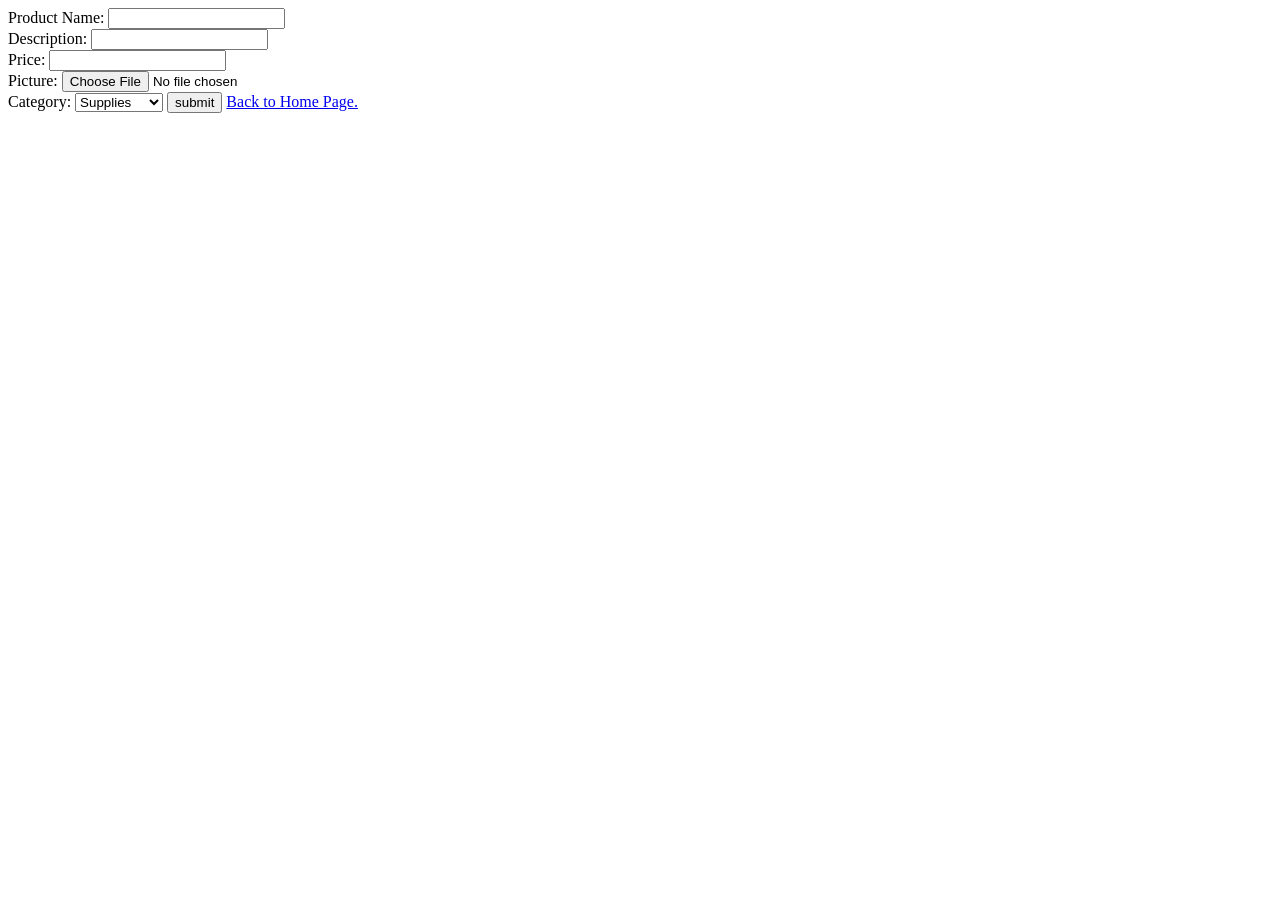
<file: adminPage.html>
<!DOCTYPE html>
<html lang="en">

<head>
</head>

<body>
  <label for="_name">Product Name:</label>
  <input id="_name">
  <br>
  <label for="desc">Description:</label>
  <input id="desc"><br>
  <label for="price">Price:</label>
  <input id="price"><br>
  <label for="pic">Picture:</label>
  <input type="file" accept="image/*" id="pic"><br>
  <label for="category">Category:</label>
  <select id="category">
    <option value="1">Supplies</option>
    <option value="2">Vegetables</option>
    <option value="3">Drinks</option>
    <option value="4">Fruits</option>
  </select>
  <button onclick="addProd()">submit</button>

  <a href="index.html">Back to Home Page.</a>
  <script>
    var lsCategories = localStorage.getItem("categories")
    const categories = JSON.parse(lsCategories)
    var lsproducts = localStorage.getItem("products")
    const products = JSON.parse(lsproducts)
    var cart = localStorage.getItem("cart")
    cart = JSON.parse(cart)
    function addProd() {
      let i = 0
      let productID = false
      if (desc.value == '') {
        desc.value == 'no info about this item'
      }
      if (price.value == '' || price.value == NaN) {
        alert('you must include a price, price must be ONLY numbers')
        return;
      }
      if (products.length == 0) {
        products.push({ id: 1, name: _name.value, catId: category.value, description: desc.value, picture: pic.value, price: price.value })
      }
      console.log(category.value);
      while (i < products.length) {

        let temp = i
        if (products[i].id > i + 1) {
          products.push({ id: i, name: _name.value, catId: category.value, description: desc.value, picture: pic.value, price: price.value })
          products.sort(dynamicSort('id'))
          break;
        }
        i++
      }
      if (i == products.length) {
        products.push({ id: i + 1, name: _name.value, catId: category.value, description: desc.value, picture: pic.value, price: price.value })
      }
      console.log(products);
      localStorage.setItem("products", JSON.stringify(products))
      alert('product has been added')
    }
    function dynamicSort(property) {
      return function (a, b) {
        localStorage.setItem('categories', JSON.stringify(categories))
        localStorage.setItem('products', JSON.stringify(products))
        return (a[property] < b[property]) ? -1 : (a[property] > b[property]) ? 1 : 0;
      }
    }
  </script>
</body>

</html>
</file>
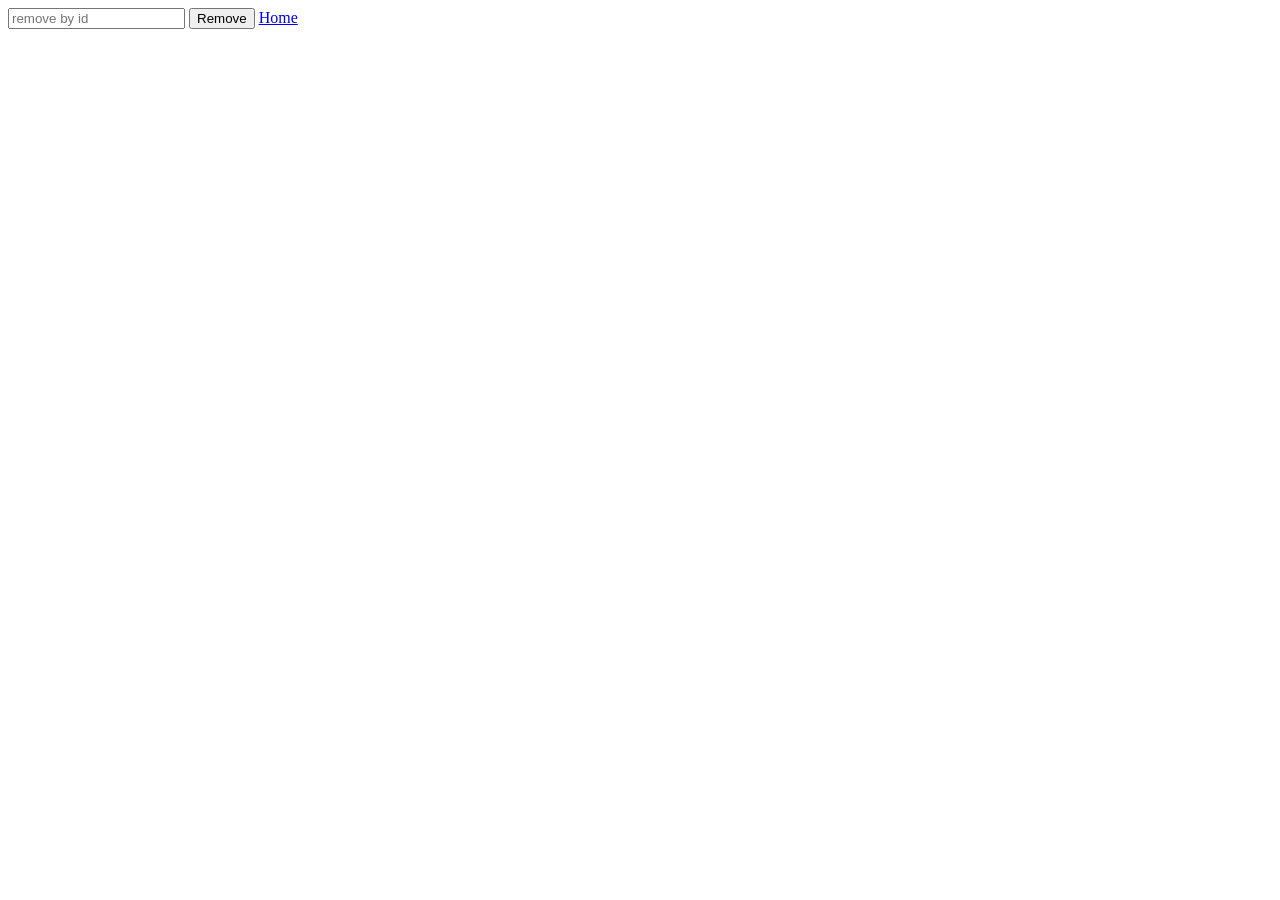
<file: cart.html>
<!DOCTYPE html>
<html lang="en">
<head>
    <meta charset="UTF-8">
    <meta http-equiv="X-UA-Compatible" content="IE=edge">
    <meta name="viewport" content="width=device-width, initial-scale=1.0">
    <title>Document</title>
</head>
<body>
    <input type="text" placeholder="remove by id">
    <button id="_cart-remove" onclick="removeFromCart(_cart-remove-input.value);">Remove</button>
    <a href="index.html">Home</a>
</body>
</html>
</file>
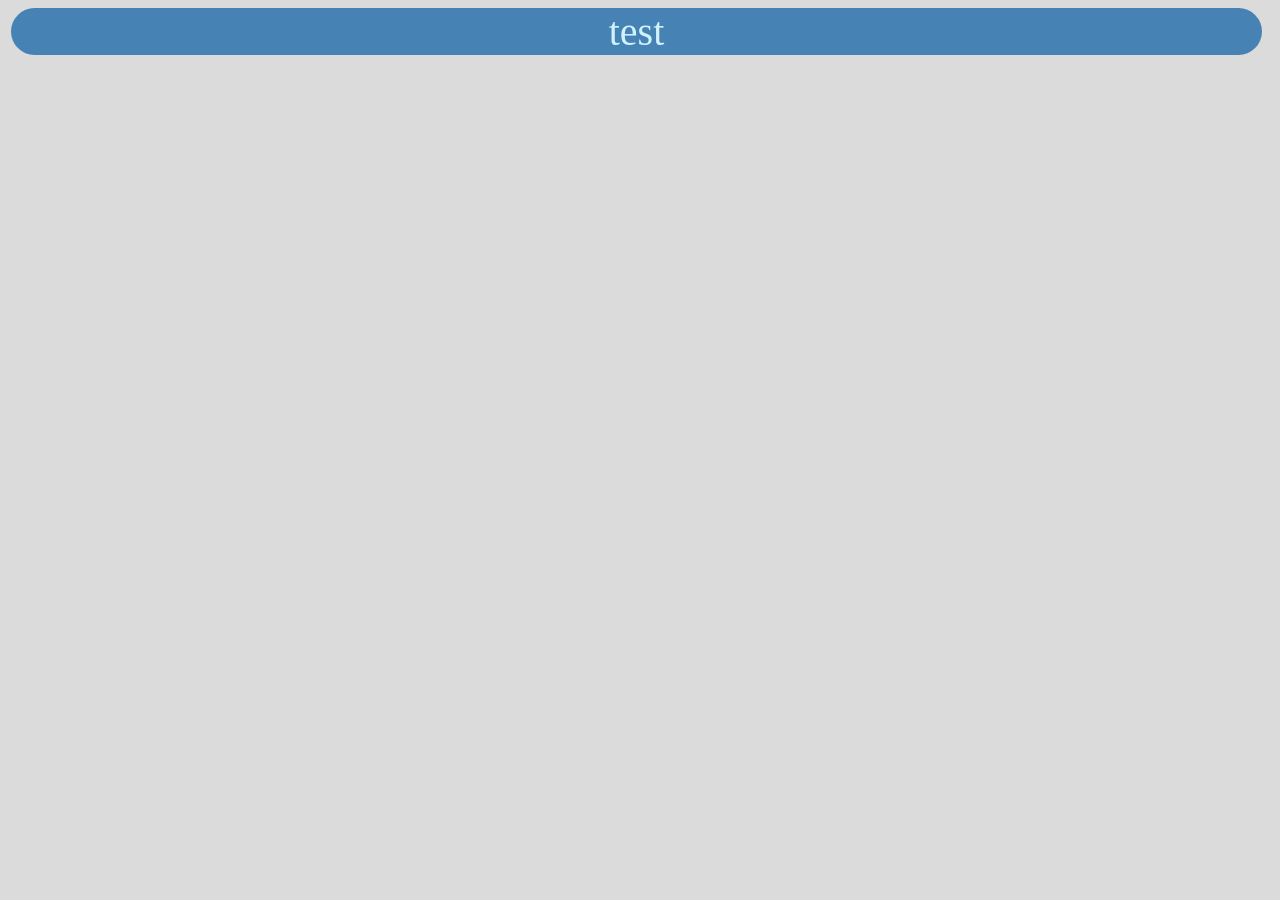
<file: htmltesting.html>
<!DOCTYPE html>
<html lang="en">

<head>
    <link rel="stylesheet" href="CSS/body.css" />
    <meta charset="UTF-8">
    <meta http-equiv="X-UA-Compatible" content="IE=edge">
    <meta name="viewport" content="width=device-width, initial-scale=1.0">
    <title>Document</title>
    <style>

    </style>
</head>

<body>
    <p onclick="window.location.href = 'index.html'" class="cat" style="font-size: 40px;">test</p>

</body>

</html>
</file>
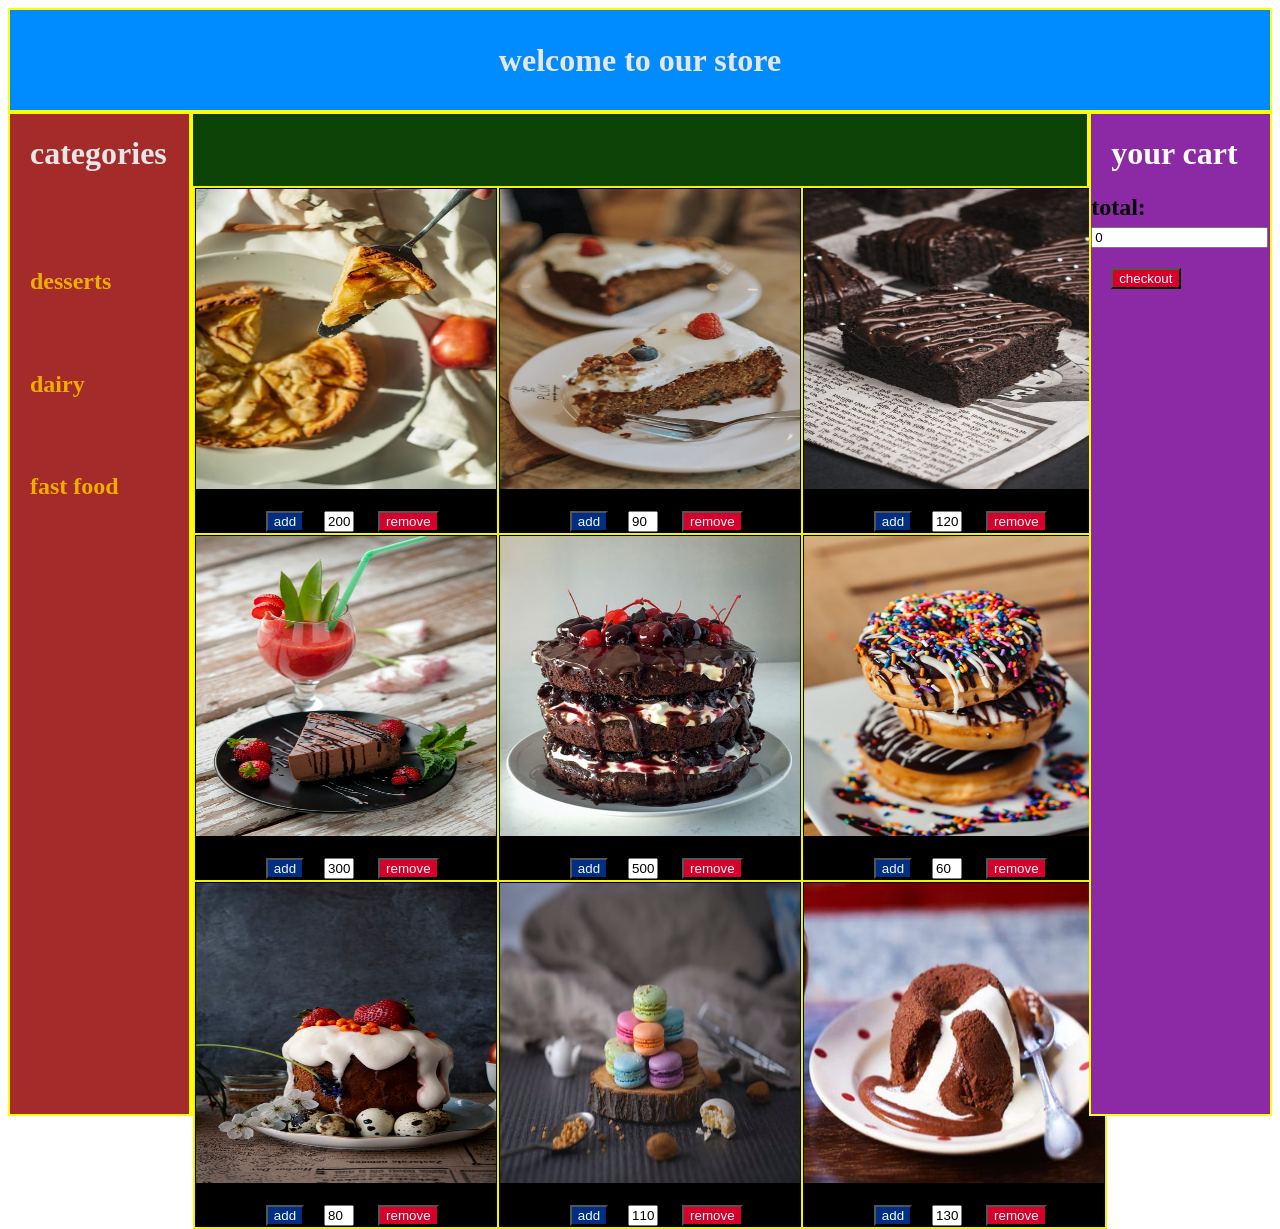
<file: index-site.html>
<!DOCTYPE html>
<html lang="en">
<head>
    <title>OOJS</title>

    <meta charset="UTF-8">
    <meta http-equiv="X-UA-Compatible" content="IE=edge">
    <meta name="viewport" content="width=device-width, initial-scale=1.0">
    <title>Document</title>
    <link rel="stylesheet" href="index-sitecss.css">
    <script src="myscript.js"></script>

</head>
<body onload="menu('dessert'), displayframe('mydesserts')">

    <div class="top">
        <h1>  welcome to our store</h1>
      
    </div>


<div class= "wrapper">

    
    <div class="left">  <!-- left side of page-->
      <h1 >categories</h1><br><br><br>
      <h2 onclick="">desserts</h2><br><br>

        <h2 onclick="" >dairy</h2><br><br>
        <h2 onclick="">fast food</h2>

    </div><!-- end of left side-->

    

    <div id="middle" class="middle"><!-- middle side of page-->

        <table class="table">
            <tr>
                <td class="td"><div id="row1"></div><br>
                    <button class="add" value="1" id="roww1" onclick="AddToCart(this.value)">add</button> &nbsp&nbsp&nbsp
                     <input type="text" style="width: 22px" value="100" readonly id="price1">  
                               <button class="remove"  onclick="remove('1')">remove</button> </td>
                
    
                <td class="td"  ><div id="row2"></div><br>
                    <button class="add" value="2" id="roww2" onclick="AddToCart(this.value)">add</button> &nbsp&nbsp&nbsp
                        <input type="text" style="width: 22px" value="100" readonly id="price2">   
                                  <button class="remove"  onclick="remove('2')">remove</button> </td>
                
        
                <td class="td"  ><div id="row3"></div><br>
                    <button class="add" value="3" id="roww3" onclick="AddToCart(this.value)">add</button> &nbsp&nbsp&nbsp
                        <input type="text" style="width: 22px" value="100" readonly id="price3">    
                                <button class=  "remove"  onclick="remove('3')">remove</button> </td>
                    
               </tr>
               <br><br>
              <tr>
                <td class="td"  ><div id="row4"></div><br>
                    <button class="add" value="4" id="roww4" onclick="AddToCart(this.value)">add</button> &nbsp&nbsp&nbsp
                      <input type="text" style="width: 22px" value="100" readonly id="price4">  
                                  <button class="remove" onclick="remove('4')">remove</button> </td>
    
    
                <td class="td"  ><div id="row5" ></div><br>
                        <button class="add" value="5" id="roww5" onclick="AddToCart(this.value)">add</button>  &nbsp&nbsp&nbsp
                         <input type="text" style="width: 22px" value="100" readonly id="price5">     
                              <button class="remove" onclick="remove('5')">remove</button> </td>
    
    
                <td class="td"  ><div id="row6"></div ><br>
                            <button class="add" value="6" id="roww6" onclick="AddToCart(this.value)">add</button> &nbsp&nbsp&nbsp
                               <input type="text" style="width: 22px" value="100" readonly id="price6">  
                                           <button class="remove" onclick="remove('6')">remove</button> </td>
              </tr>
              <br><br>
    
              <tr>
                <td class="td"  ><div id="row7"></div ><br>
                    <button class="add" value="7" id="roww7" onclick="AddToCart(this.value)">add</button>  &nbsp&nbsp&nbsp
                      <input type="text" style="width: 22px" value="100" readonly id="price7">   
                               <button class="remove" onclick="remove('7')">remove</button> </td>
    
    
                <td class="td"  ><div id="row8"></div><br>
                        <button class="add" value="8" id="roww8" onclick="AddToCart(this.value)">add</button> &nbsp&nbsp&nbsp
                         <input type="text" style="width: 22px" value="100" readonly id="price8"> 
                                      <button class="remove" onclick="remove('8')">remove</button> </td>
    
    
                <td  class="td"  ><div id="row9"></div><br>     
                        <button class="add" value="9" id="roww9" onclick="AddToCart(this.value)">add</button>  &nbsp&nbsp&nbsp
                         <input type="text" style="width: 22px" value="100" readonly id="price9">     
                                  <button class="remove" onclick="remove('9')">remove</button> </td>
              </tr>
        </table>

        
       

        

     
    </div><!-- end of middle-->


     
    <div id="cart" class="right">      <!-- right  side of page which cart will appear-->

          <h1 style="color: rgb(253, 251, 251);">your cart</h1>
          
          <div><h2>total:<input type="text" value="0" id="total"></h2><button class="remove" >checkout</button> </div><br>

          <div id="obj1"></div>
          <div id="obj2"></div>
          <div id="obj3"></div>
          <div id="obj3"></div>
          <div id="obj4"></div>
          <div id="obj5"></div>
          <div id="obj6"></div>
          <div id="obj7"></div>
          <div id="obj8"></div>
          <div id="obj9"></div>




        
       
    </div><!-- end of  right-->
</div><!-- end of wrapper-->






</body>
</html>
</file>
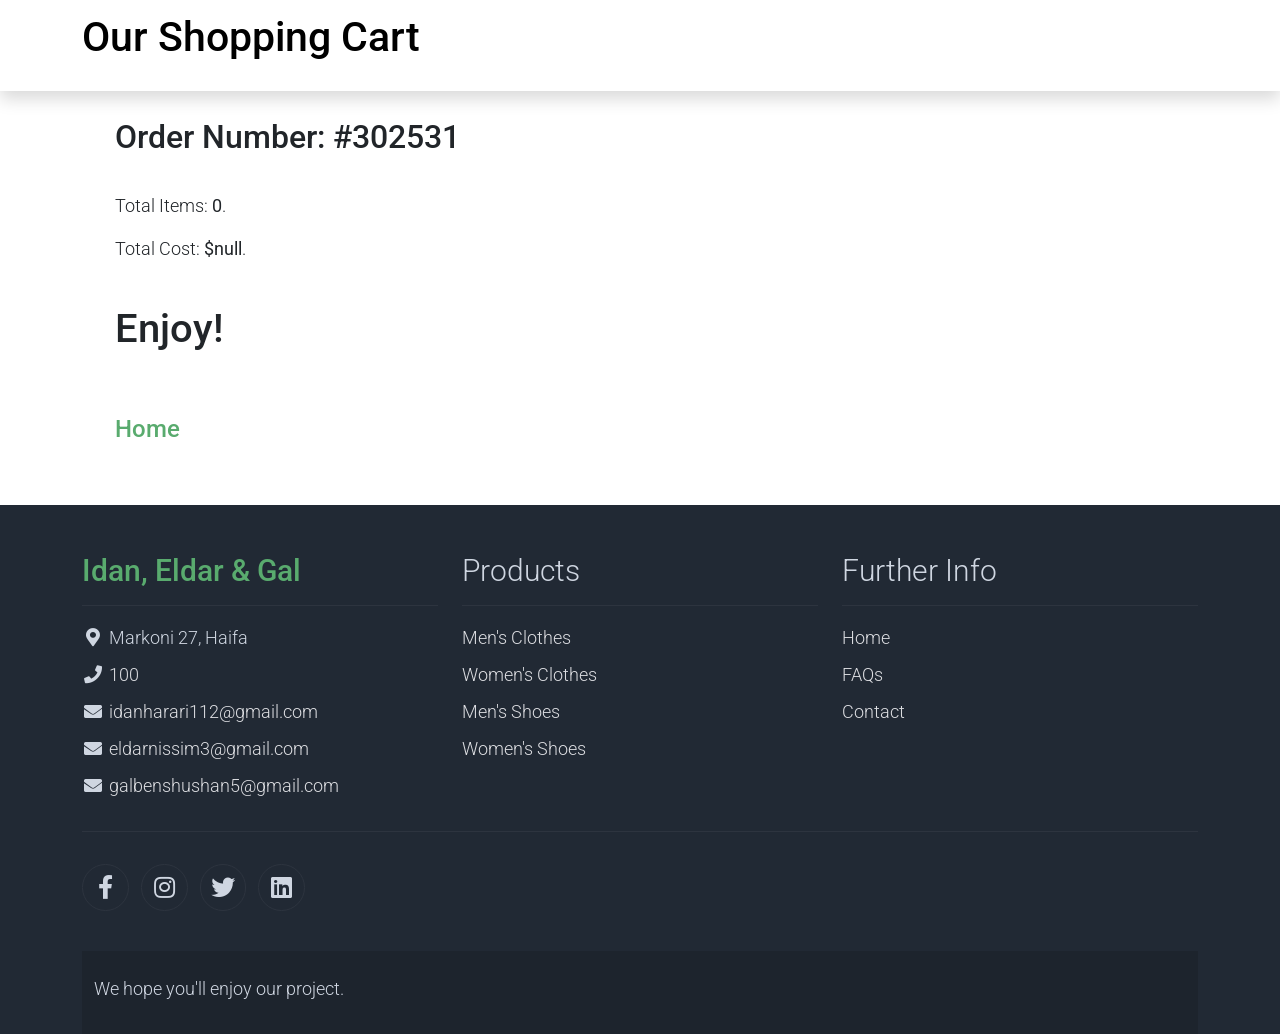
<file: order-summary.html>
<!DOCTYPE html>
<html lang="en">
<head>
    <meta charset="UTF-8">
    <meta http-equiv="X-UA-Compatible" content="IE=edge">
    <meta name="viewport" content="width=device-width, initial-scale=1.0">
    <title>Order Summary</title>
    <link rel="stylesheet" href="assets/css/bootstrap.min.css">
    <link rel="stylesheet" href="assets/css/templatemo.css">
    <link rel="stylesheet" href="assets/css/custom.css">

    <!-- Load fonts style after rendering the layout styles -->
    <link rel="stylesheet" href="https://fonts.googleapis.com/css2?family=Roboto:wght@100;200;300;400;500;700;900&display=swap">
    <link rel="stylesheet" href="assets/css/fontawesome.min.css">

    <!-- Slick -->
    <link rel="stylesheet" type="text/css" href="assets/css/slick.min.css">
    <link rel="stylesheet" type="text/css" href="assets/css/slick-theme.css">
</head>
<body>
    <script>
        const urlParams = new URLSearchParams(window.location.search);
        const myParam = urlParams.get('order');
    </script>

        <!-- Header -->
        <nav class="navbar navbar-expand-lg navbar-light shadow sticky-top bg-white">
            <div class="container d-flex justify-content-between align-items-center">
    
                <a class="navbar-brand text-success logo h1 align-self-center" href="index.html">
                    <h1 class="headH1">Our Shopping Cart</h1> 
                </a>
                <div class="align-self-center collapse navbar-collapse flex-fill  d-lg-flex justify-content-lg-between" id="templatemo_main_nav">
                    <div class="flex-fill">
                    </div>
                    <div class="navbar align-self-center d-flex">
                        <div class="d-lg-none flex-sm-fill mt-3 mb-4 col-7 col-sm-auto pr-3">
                            <div class="input-group">
                                <input type="text" class="form-control" id="inputMobileSearch" placeholder="Search ...">
                                <div class="input-group-text">
                                    <i class="fa fa-fw fa-search"></i>
                                </div>
                            </div>
                        </div>
                    </div>
                </div>
    
            </div>
        </nav>
    <br>
    <div style="margin-left: 9vw;">
    <h2 id="_order_number">Order Number: #123</h2>
    <br>
    <p id="_totalitems">Total Items and Summary of item list</p>
    <p id="_totalcost">Total Cost and Cost after coupon code</p>
    <br>
    <h1>Enjoy!</h1>
    <br><br>
    <a class="collapsed d-flex justify-content-between text-decoration-none text-success" href="./index.html"><h4>Home</h4></a>
</div>
<br><br>
<footer class="bg-dark" id="tempaltemo_footer">
    <div class="container">
        <div class="row">

            <div class="col-md-4 pt-5">
                <h2 class="h2 text-success border-bottom pb-3 border-light logo">Idan, Eldar & Gal</h2>
                <ul class="list-unstyled text-light footer-link-list">
                    <li>
                        <i class="fas fa-map-marker-alt fa-fw"></i>
                        Markoni 27, Haifa
                    </li>
                    <li>
                        <i class="fa fa-phone fa-fw"></i>
                        <a class="text-decoration-none">100</a>
                    </li>
                    <li>
                        <i class="fa fa-envelope fa-fw"></i>
                        <a class="text-decoration-none" href="mailto:idanharari112@gmail.com">idanharari112@gmail.com</a>
                    </li>
                    <li>
                        <i class="fa fa-envelope fa-fw"></i>
                        <a class="text-decoration-none" href="mailto:EldarNissim3@gmail.com">eldarnissim3@gmail.com</a>
                    </li>
                    <li>
                        <i class="fa fa-envelope fa-fw"></i>
                        <a class="text-decoration-none" href="mailto:GalBenshushan5@gmail.com">galbenshushan5@gmail.com</a>
                    </li>
                </ul>
            </div>

            <div class="col-md-4 pt-5">
                <h2 class="h2 text-light border-bottom pb-3 border-light">Products</h2>
                <ul class="list-unstyled text-light footer-link-list">
                    <li style="cursor: default;"><a class="text-decoration-none" >Men's Clothes</a></li>
                    <li style="cursor: default;"><a class="text-decoration-none" >Women's Clothes</a></li>
                    <li style="cursor: default;"><a class="text-decoration-none" >Men's Shoes</a></li>
                    <li style="cursor: default;"><a class="text-decoration-none" >Women's Shoes</a></li>
                </ul>
            </div>

            <div class="col-md-4 pt-5">
                <h2 class="h2 text-light border-bottom pb-3 border-light">Further Info</h2>
                <ul class="list-unstyled text-light footer-link-list">
                    <li><a class="text-decoration-none" href="./index.html">Home</a></li>
                    <li><a class="text-decoration-none" href="#">FAQs</a></li>
                    <li><a class="text-decoration-none" href="#">Contact</a></li>
                </ul>
            </div>

        </div>
        <div class="row text-light mb-4">
            <div class="col-12 mb-3">
                <div class="w-100 my-3 border-top border-light"></div>
            </div>
            <div class="col-auto me-auto">
                <ul class="list-inline text-left footer-icons">
                    <li class="list-inline-item border border-light rounded-circle text-center">
                        <a class="text-light text-decoration-none" target="_blank" href="http://facebook.com/"><i class="fab fa-facebook-f fa-lg fa-fw"></i></a>
                    </li>
                    <li class="list-inline-item border border-light rounded-circle text-center">
                        <a class="text-light text-decoration-none" target="_blank" href="https://www.instagram.com/"><i class="fab fa-instagram fa-lg fa-fw"></i></a>
                    </li>
                    <li class="list-inline-item border border-light rounded-circle text-center">
                        <a class="text-light text-decoration-none" target="_blank" href="https://twitter.com/"><i class="fab fa-twitter fa-lg fa-fw"></i></a>
                    </li>
                    <li class="list-inline-item border border-light rounded-circle text-center">
                        <a class="text-light text-decoration-none" target="_blank" href="https://www.linkedin.com/"><i class="fab fa-linkedin fa-lg fa-fw"></i></a>
                    </li>
                </ul>
        </div>
    </div>

    <div class="w-100 bg-black py-3">
        <div class="container">
            <div class="row pt-2">
                <div class="col-12">
                    <p class="text-left text-light">
                        We hope you'll enjoy our project.
                    </p>
                </div>
            </div>
        </div>
    </div>
</footer>
<div id="_toast"></div>
    <script>
        let YourPrice = JSON.parse(localStorage.getItem('your_price'));
        let TotalCost = JSON.parse(localStorage.getItem('total_cost'));
        let Items = JSON.parse(localStorage.getItem('cart'));
        console.log(Items);
        let TotalItems = 0;
        for (i in Items) {
            TotalItems += Items[i].amount;
        }
        let rand = Math.floor(Math.random() * 999999);
        _order_number.innerHTML = `Order Number: #`+rand;
        _totalitems.innerHTML = `Total Items: <strong>${TotalItems}</strong>.`;
        _totalcost.innerHTML = `Total Cost: <strong>&dollar;${YourPrice}</strong>.`;

        Storage.prototype.setObj = function(key, obj) {
            return this.setItem(key, JSON.stringify(obj));
        }
        Storage.prototype.getObj = function(key) {
            return JSON.parse(this.getItem(key));
        }
        TotalCost = 0;
        cart = [];
        YourPrice = 0;
        localStorage.setObj('your_price', YourPrice)
        localStorage.setObj('total_cost', TotalCost);
        localStorage.setObj('cart', cart);
    </script>
</body>
</html>
</file>
<file: CSS/body.css>
body {
  background-color: #dbdbdb;
}
header {
  background-color: steelblue;
  position: absolute;
  height: 120px;
  width: 100%;
  top: 0px;
}
footer {
  position: fixed;
  bottom: 0px;
  border-top: #000000;
  background-color: #777777;
  color: #ddf2ff;
  height: fit-content;
  width: 100%;
}
.ftrinfo {
  position: relative;
  left: 8px;
}
.leftnav {
  position: absolute;
  width: 250px;
  height: 80%;
  top: 120px;
  border-bottom-right-radius: 100px;
  background-color: #aad9ff;
  border-bottom: 1px solid #000000;
  border-right: 1px solid #000000;
}
.shopcart {
  position: absolute;
  width: 450px;
  height: 80%;
  top: 120px;
  right: 0px;
  border-bottom-left-radius: 100px;
  background-color: #f3f3f3;
  border-bottom: 1px solid #777777;
  border-left: 1px solid #777777;
}
.cat:hover {
  color: #ffffff !important;
  background: dodgerblue;
  cursor: pointer;
}
.cat {
  font-size: 100%;
  font: inherit;
  vertical-align: baseline;
  background-color: steelblue;
  color: rgb(208, 242, 255);
  margin-right: 10px;
  margin-top: 3px;
  margin-bottom: 5px;
  margin-left: 3px;
  border-radius: 40px;
  text-align: center;
  border-bottom-style: solid;
  border-bottom: black;
}
.prods {
  /* display: flex;
  justify-content: space-around; */
  right: 15%;
  left: 15%;
  position: fixed;
  background-color: white;
  width: 1150px;
  top: 120px;
  bottom: 0;
}
#prodIframe {
  width: 60%;
  height: 100%;
  position: fixed;
}
.flexCard {
  display: flex;
  justify-content: space-around;
}
.prodID {
  border: 0px;
}
.prodID:hover {
  border: 0px;
}
input::-webkit-outer-spin-button,
input::-webkit-inner-spin-button {
  -webkit-appearance: none;
  margin: 0;
}
input[type="number"] {
  -moz-appearance: textfield;
}
input[type="submit"]:hover,
input[type="reset"]:hover,
input[type="button"]:hover,
button:hover,
.button:hover {
  color: #5f0000 !important;
  box-shadow: inset 0 0 0 2px #000000;
}
.btn1 {
  display: inline-block;
  padding: 0.3em 1.2em;
  margin: 0 0.3em 0.3em 0;
  border-radius: 2em;
  box-sizing: border-box;
  text-decoration: none;
  font-family: "Roboto", sans-serif;
  font-weight: bold;
  color: black;
  background-color: #f1e14e;
  text-align: center;
  transition: all 0.2s;
}
.btn1:hover {
  background-color: #c6a740;
}
@media all and (max-width: 30em) {
  .btn1 {
    display: block;
    margin: 0.2em auto;
  }
}
.btn2 {
  display: inline-block;
  padding: 0.3em 1.2em;
  margin: 0 0.3em 0.3em 0;
  border-radius: 2em;
  box-sizing: border-box;
  text-decoration: none;
  font-family: "Roboto", sans-serif;
  font-weight: bold;
  color: black;
  background-color: #409fff;
  text-align: center;
  transition: all 0.2s;
}
.btn2:hover {
  background-color: #2c7ccc;
  color: black;
  font-weight: bold;
  cursor: pointer;
}
@media all and (max-width: 30em) {
  .btn2 {
    display: block;
    margin: 0.2em auto;
  }
}
.trash {
  height: 25px;
  width: 25px;
}
.trash:hover {
  cursor: pointer;
}
</file>
<file: index-sitecss.css>
.top {
    display: flex;
    height: 100px; 
    background-color: rgb(0, 140, 255);
    border: 2px solid yellow;
  }
  .top h1{
      color: rgb(230, 230, 230);
      margin:auto;
    vertical-align:middle;

  }
  .left h1{
    color: rgb(230, 230, 230);
    margin-left:20px;
    vertical-align:middle;



}
.left h2{
    color: rgb(238, 174, 0);
    margin-left:20px;
    vertical-align:middle;

    cursor: pointer;


}
.right h1{
    color: rgb(230, 23  0, 230);
    margin-left:20px;
    vertical-align:middle;

}

  .wrapper{
    display: flex;
    height: 100%; 
    width: 100%;
    background-color: rgb(11, 68, 6);

}
.left{

    width: 100px;
    height: 1000px;
    flex: 0.5;
    border: 2px solid yellow;
    background-color: brown;
}
.middle{

    width: 600px;
    height: 1000px;
    flex: 2.5   ;
    border: 2px solid yellow;
}
.right{

    width: 100px;
    height: 1000px;
    flex: 0.5;
    border: 2px solid yellow;
    background-color: rgb(140, 42, 165);
}
.inright{
    width:80px;
    height: 80px;
    background-color: rgb(240, 240, 240);
    margin-top: 50px;
    margin-left: 50px;
    margin-right: 50px;






}
.table{

    background-color: rgb(242, 247, 0);
    height: 100%; 
    width: 100%;
    margin-top: 0%;
    
}.td{

    height: 300px; 
    width: 300px;
    background-color: rgb(0, 0, 0);
    
}

.remove{
    color: aliceblue;

    background-color: rgb(214, 0, 43);
    margin-left: 20px;

}
.remove2{
    color: aliceblue;
    background-color: rgb(214, 0, 43);
    margin-left: 60px;
}

.add{
    color: aliceblue;
    margin-left:70px ;

    background-color: rgb(0, 46, 131);
}
/* 
.iframe{
    
    border-color:#eee9e9 ;
    border-width:4px;
    height: 99%;
    width:99%;
    margin:0.5%;

  
} */
.catbutton{

    background-color: chocolate;
}

.row{

    width:"200px";
     height:"200px";
     color: rgb(212, 0, 255);
    background-color: rgb(223, 0, 0);
    margin: 50px;
    
}
.img{

    width:400px;
}
</file>
<file: assets/css/templatemo.css>
/*

TemplateMo 559 Zay Shop

https://templatemo.com/tm-559-zay-shop

---------------------------------------------
Table of contents
------------------------------------------------
1. Typography
2. General
3. Nav
4. Hero Carousel
5. Accordion
6. Shop
7. Product
8. Carousel Hero
9. Carousel Brand
10. Services
11. Contact map
12. Footer
13. Small devices (landscape phones, 576px and up)
14. Medium devices (tablets, 768px and up)
15. Large devices (desktops, 992px and up)
16. Extra large devices (large desktops, 1200px and up)
--------------------------------------------- */




/* Typography */
body, ul, li, p, a, label, input, div {
  font-family: 'Roboto', sans-serif;
  font-size: 18px !important;
  font-weight: 300 !important;
}
.h1 {
  font-family: 'Roboto', sans-serif;
  font-size: 48px !important;
  font-weight: 200 !important;
}
.h2 {
  font-family: 'Roboto', sans-serif;
  font-size: 30px !important;
  font-weight: 300;
}
.h3 {
  font-family: 'Roboto', sans-serif;
  font-size: 22px !important;
}
/* General */
.logo { font-weight: 500 !important;}
.text-warning {  color: #ede861 !important;}
.text-muted { color: #bcbcbc !important;}
.text-success { color: #59ab6e !important;}
.text-light { color: #cfd6e1 !important;}
.bg-dark { background-color: #212934 !important;}
.bg-light { background-color: #e9eef5 !important;}
.bg-black { background-color: #1d242d !important;}
.bg-success { background-color: #59ab6e !important;}
.btn-success {
  background-color: #59ab6e !important;
  border-color: #56ae6c !important;
}
.btn-danger {
  background-color: #ae5656  !important;
  border-color: #ae5656 !important;
}
.pagination .page-link:hover {color: #000;}
.pagination .page-link:hover, .pagination .page-link.active {
  background-color: #69bb7e;
  color: #fff;
}
/* Nav */
#templatemo_nav_top { min-height: 40px;}
#templatemo_nav_top * { font-size: .9em !important;}
#templatemo_main_nav a { color: #212934;}
#templatemo_main_nav a:hover { color: #69bb7e;}
#templatemo_main_nav .navbar .nav-icon { margin-right: 20px;}

/* Hero Carousel */
#template-mo-zay-hero-carousel { background: #efefef !important;}
/* Accordion */
.templatemo-accordion a { color: #000;}
.templatemo-accordion a:hover { color: #333d4a;}
/* Shop */
.shop-top-menu a:hover { color: #69bb7e !important;}
/* Product */
.product-wap { box-shadow: 0px 5px 10px 0px rgba(0, 0, 0, 0.10);}
.product-wap .product-color-dot.color-dot-red { background:#f71515;}
.product-wap .product-color-dot.color-dot-blue { background:#6db4fe;}
.product-wap .product-color-dot.color-dot-black { background:#000000;}
.product-wap .product-color-dot.color-dot-light { background:#e0e0e0;}
.product-wap .product-color-dot.color-dot-green { background:#0bff7e;}
.card.product-wap .card .product-overlay {
  background: rgba(0,0,0,.2);
  visibility: hidden;
  opacity: 0;
  transition: .3s;
}
.card.product-wap:hover .card .product-overlay {
  visibility: visible;
  opacity: 1;
}
.card.product-wap a { color: #000;}
#carousel-related-product .slick-slide:focus { outline: none !important;}
#carousel-related-product .slick-dots li button:before {
  font-size: 15px;
  margin-top: 20px;
}
/* Brand */
.brand-img {
  filter: grayscale(100%);
  opacity: 0.5;
  transition: .5s;
}
.brand-img:hover {
  filter: grayscale(0%);
  opacity: 1;
}
/* Carousel Hero */
#template-mo-zay-hero-carousel .carousel-indicators li {
  margin-top: -50px;
  background-color: #59ab6e;
}
#template-mo-zay-hero-carousel .carousel-control-next i,
#template-mo-zay-hero-carousel .carousel-control-prev i {
  color: #59ab6e !important;
  font-size: 2.8em !important;
}
/* Carousel Brand */
.tempaltemo-carousel .h1 {
  font-size: .5em !important;
  color: #000 !important;
}
/* Services */
.services-icon-wap {transition: .3s;}
.services-icon-wap:hover, .services-icon-wap:hover i {color: #fff;}
.services-icon-wap:hover {background: #69bb7e;}
/* Contact map */
.leaflet-control a, .leaflet-control { font-size: 10px !important;}
.form-control { border: 1px solid #e8e8e8;}
/* Footer */
#tempaltemo_footer a { color: #dcdde1;}
#tempaltemo_footer a:hover { color: #68bb7d;}
#tempaltemo_footer ul.footer-link-list li { padding-top: 10px;}
#tempaltemo_footer ul.footer-icons li {
  width: 2.6em;
  height: 2.6em;
  line-height: 2.6em;
}
#tempaltemo_footer ul.footer-icons li:hover {
  background-color: #cfd6e1;
  transition: .5s;
}
#tempaltemo_footer ul.footer-icons li:hover i {
  color: #212934;
  transition: .5s;
}
#tempaltemo_footer .border-light { border-color: #2d343f !important;}
/*
// Extra small devices (portrait phones, less than 576px)
// No media query since this is the default in Bootstrap
*/
/* Small devices (landscape phones, 576px and up)*/
.product-wap .h3, .product-wap li, .product-wap i, .product-wap p {
  font-size: 12px !important;
}
.product-wap .product-color-dot {
  width: 6px;
  height: 6px;
}

@media (min-width: 576px) {
  .tempaltemo-carousel .h1 { font-size: 1em !important;}
}

/*// Medium devices (tablets, 768px and up)*/
@media (min-width: 768px) {
  #templatemo_main_nav .navbar-nav {max-width: 450px;}
 }

/* Large devices (desktops, 992px and up)*/
@media (min-width: 992px) {
  #templatemo_main_nav .navbar-nav {max-width: 550px;}
  #template-mo-zay-hero-carousel .carousel-item {min-height: 30rem !important;}
  .product-wap .h3, .product-wap li, .product-wap i, .product-wap p {font-size: 18px !important;}
  .product-wap .product-color-dot {
    width: 12px;
    height: 12px;
  }
}

/* Extra large devices (large desktops, 1200px and up)*/
@media (min-width: 1200px) {}
</file>
<file: assets/css/custom.css>
/*
Custom Css
*/


#_toast {
    visibility: hidden;
    min-width: 250px;
    margin-left: -125px;
    background-color: #56ae6c;
    color: #fff;
    text-align: center;
    border-radius: 2px;
    padding: 16px;
    position: fixed;
    z-index: 1;
    left: 50%;
    bottom: 30px;
    font-size: 17px;
  }
  
  #_toast.show {
    visibility: visible;
    -webkit-animation: fadein 0.5s, fadeout 0.9s 2.5s;
    animation: fadein 0.5s, fadeout 0.9s 2.5s;
  }
  
  @-webkit-keyframes fadein {
    from {bottom: 0; opacity: 0;} 
    to {bottom: 30px; opacity: 1;}
  }
  
  @keyframes fadein {
    from {bottom: 0; opacity: 0;}
    to {bottom: 30px; opacity: 1;}
  }
  
  @-webkit-keyframes fadeout {
    from {bottom: 30px; opacity: 1;} 
    to {bottom: 0; opacity: 0;}
  }
  
  @keyframes fadeout {
    from {bottom: 30px; opacity: 1;}
    to {bottom: 0; opacity: 0;}
  }

.btn-danger {
  background-color: #ae5656  !important;
  border-color: #ae5656 !important;
}

input::-webkit-outer-spin-button,
input::-webkit-inner-spin-button {
  -webkit-appearance: none;
  margin: 0;
}

.__amount {
  margin-top: 0.6vh !important;
  width: 2.6vw;
  height: 2.6vw ;
  border-radius: 15%;
  outline: none;
  text-align: center;
  position: relative;
}

.headH1{
  font-size: 41px;
  color: black;
  transition: all .25s;
}
.headH1:hover{
  font-size: 43px;
  color: rgb(99, 99, 99);
  transition: all .25s;
}

.seeMore{
  margin-left: 60%;
  font-weight: bold !important;
  font-size: medium !important;
  color: #56ae6c;
  cursor: pointer;
}

.seeMore:hover{
  color: #51855e;
}

#home{
  margin-left: 50%;
}

#_carticon, #_favoritesicon{
  cursor: pointer;
}

.modal-open .container-fluid, .modal-open  .container {
  -webkit-filter: blur(1px);
  -moz-filter: blur(1px);
  -o-filter: blur(1px);
    -ms-filter: blur(1px);
    filter: blur(2px);
}

.myBG{
  border-radius: 15px;
  padding: 10px;
  background-color: white;
  min-height: 50vh;
}

.myBG2{
  border-radius: 15px;
  padding: 10px;
  background-color: white;
  min-height: 10vh;
}
</file>
